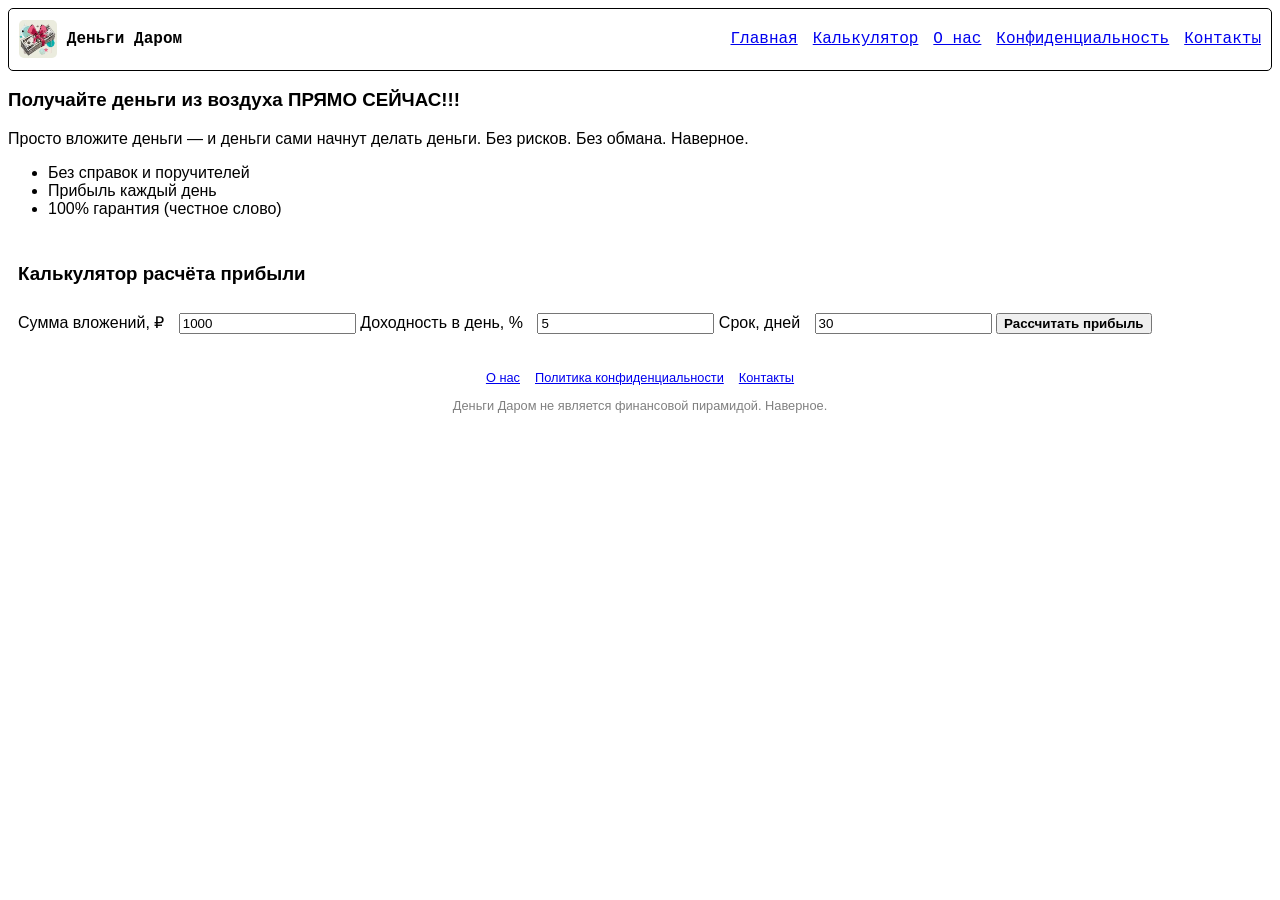
<file: index.html>
<!DOCTYPE html>
<html>
    <head>
        <title>ДеньгиДаром</title>
        <link rel="stylesheet" href="./index.css">
    </head>
    <body>
        <div class="header">
            <img class="logo" src="./logo.jpg" alt="logo">
            <h4>Деньги Даром</h4>
            <nav class="nav">
                <a href="index.html">Главная</a>
                <a href="index.html#calc">Калькулятор</a>
                <a href="about.html">О нас</a>
                <a href="privacy.html">Конфиденциальность</a>
                <a href="contacts.html">Контакты</a>
            </nav>
        </div>
        <div class="main">
            <h3>Получайте деньги из воздуха ПРЯМО СЕЙЧАС!!!</h3>
            <p>Просто вложите деньги — и деньги сами начнут делать деньги. Без рисков. Без обмана. Наверное.</p>
            <ul>
                <li>Без справок и поручителей</li>
                <li>Прибыль каждый день</li>
                <li>100% гарантия (честное слово)</li>
            </ul>
        </div>
        <div class="calc" id="calc">
            <h3>Калькулятор расчёта прибыли</h3>
            <label>Сумма вложений, ₽
                <input id="amount" type="number" value="1000" min="0">
            </label>
            <label>Доходность в день, %
                <input id="rate" type="number" value="5" min="0">
            </label>
            <label>Срок, дней
                <input id="days" type="number" value="30" min="0">
            </label>
            <button id="calcBtn">Рассчитать прибыль</button>
            <p id="result"></p>
        </div>
        <div class="footer">
            <nav class="nav">
                <a href="about.html">О нас</a>
                <a href="privacy.html">Политика конфиденциальности</a>
                <a href="contacts.html">Контакты</a>
            </nav>
            <p>Деньги Даром не является финансовой пирамидой. Наверное.</p>
        </div>
        <script src="./index.js"></script>
    </body>
</html>
</file>
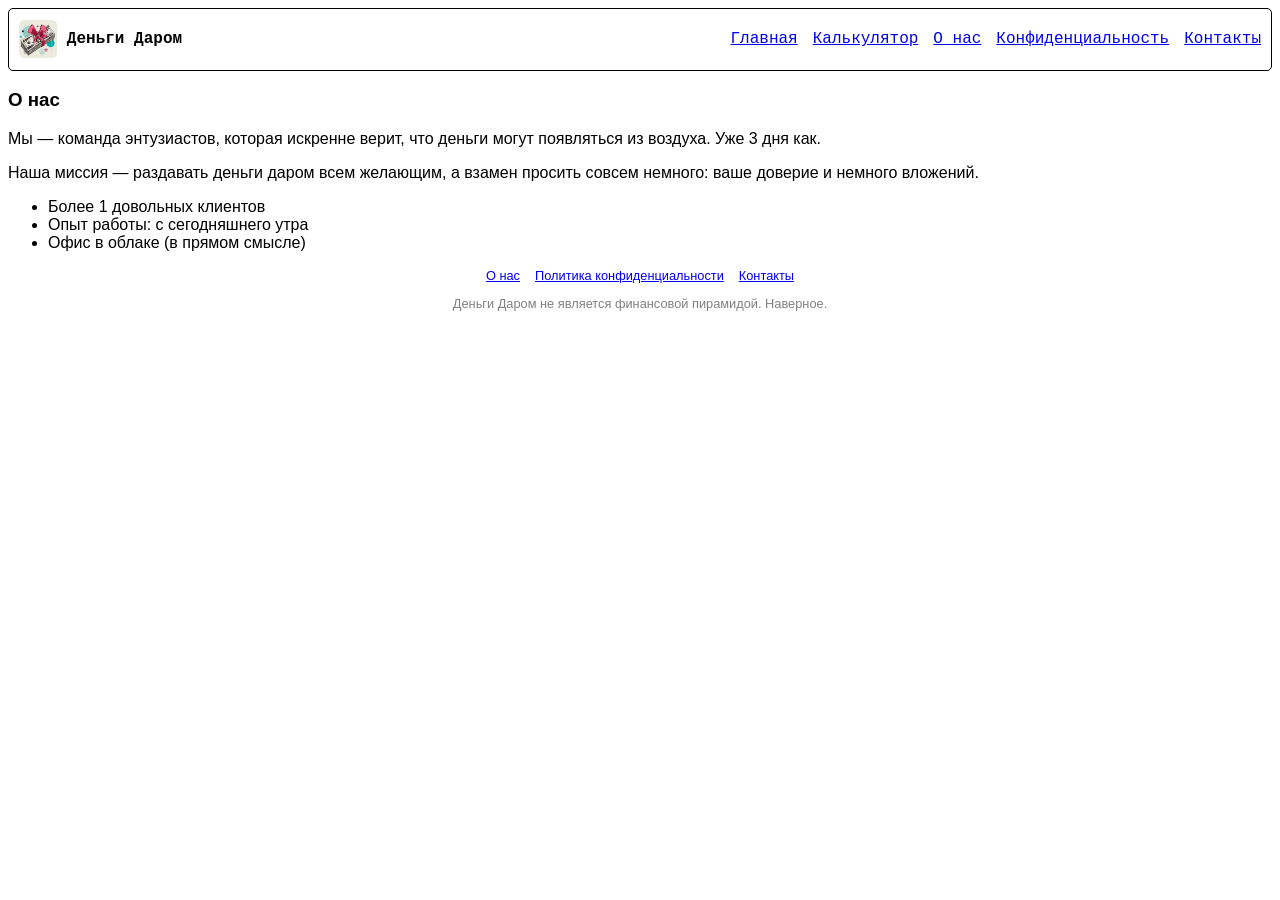
<file: about.html>
<!DOCTYPE html>
<html>
    <head>
        <title>О нас — ДеньгиДаром</title>
        <link rel="stylesheet" href="./index.css">
    </head>
    <body>
        <div class="header">
            <img class="logo" src="./logo.jpg" alt="logo">
            <h4>Деньги Даром</h4>
            <nav class="nav">
                <a href="index.html">Главная</a>
                <a href="index.html#calc">Калькулятор</a>
                <a href="about.html">О нас</a>
                <a href="privacy.html">Конфиденциальность</a>
                <a href="contacts.html">Контакты</a>
            </nav>
        </div>
        <div class="page">
            <h3>О нас</h3>
            <p>Мы — команда энтузиастов, которая искренне верит, что деньги могут появляться из воздуха. Уже 3 дня как.</p>
            <p>Наша миссия — раздавать деньги даром всем желающим, а взамен просить совсем немного: ваше доверие и немного вложений.</p>
            <ul>
                <li>Более 1 довольных клиентов</li>
                <li>Опыт работы: с сегодняшнего утра</li>
                <li>Офис в облаке (в прямом смысле)</li>
            </ul>
        </div>
        <div class="footer">
            <nav class="nav">
                <a href="about.html">О нас</a>
                <a href="privacy.html">Политика конфиденциальности</a>
                <a href="contacts.html">Контакты</a>
            </nav>
            <p>Деньги Даром не является финансовой пирамидой. Наверное.</p>
        </div>
    </body>
</html>
</file>
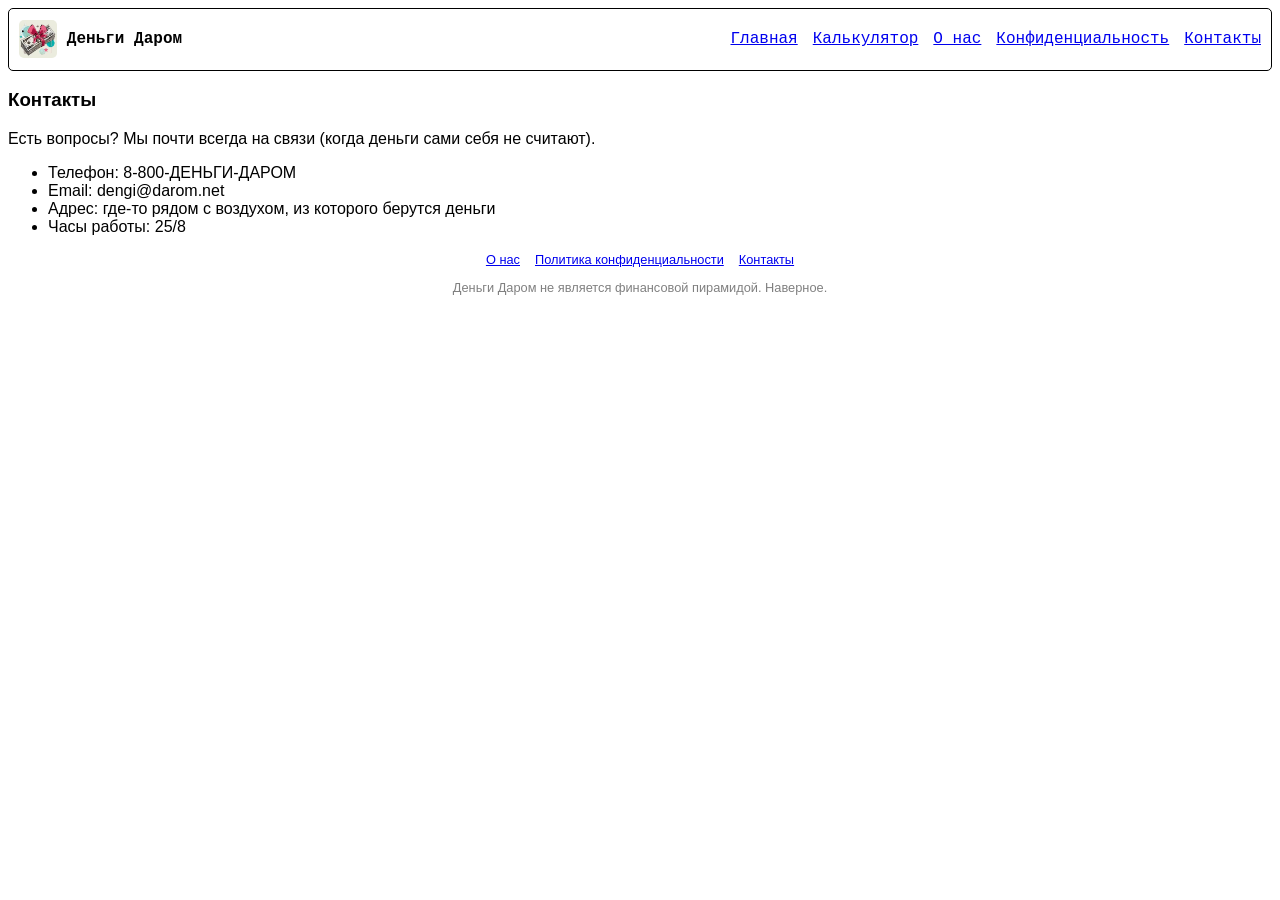
<file: contacts.html>
<!DOCTYPE html>
<html>
    <head>
        <title>Контакты — ДеньгиДаром</title>
        <link rel="stylesheet" href="./index.css">
    </head>
    <body>
        <div class="header">
            <img class="logo" src="./logo.jpg" alt="logo">
            <h4>Деньги Даром</h4>
            <nav class="nav">
                <a href="index.html">Главная</a>
                <a href="index.html#calc">Калькулятор</a>
                <a href="about.html">О нас</a>
                <a href="privacy.html">Конфиденциальность</a>
                <a href="contacts.html">Контакты</a>
            </nav>
        </div>
        <div class="page">
            <h3>Контакты</h3>
            <p>Есть вопросы? Мы почти всегда на связи (когда деньги сами себя не считают).</p>
            <ul>
                <li>Телефон: 8-800-ДЕНЬГИ-ДАРОМ</li>
                <li>Email: dengi@darom.net</li>
                <li>Адрес: где-то рядом с воздухом, из которого берутся деньги</li>
                <li>Часы работы: 25/8</li>
            </ul>
        </div>
        <div class="footer">
            <nav class="nav">
                <a href="about.html">О нас</a>
                <a href="privacy.html">Политика конфиденциальности</a>
                <a href="contacts.html">Контакты</a>
            </nav>
            <p>Деньги Даром не является финансовой пирамидой. Наверное.</p>
        </div>
    </body>
</html>
</file>
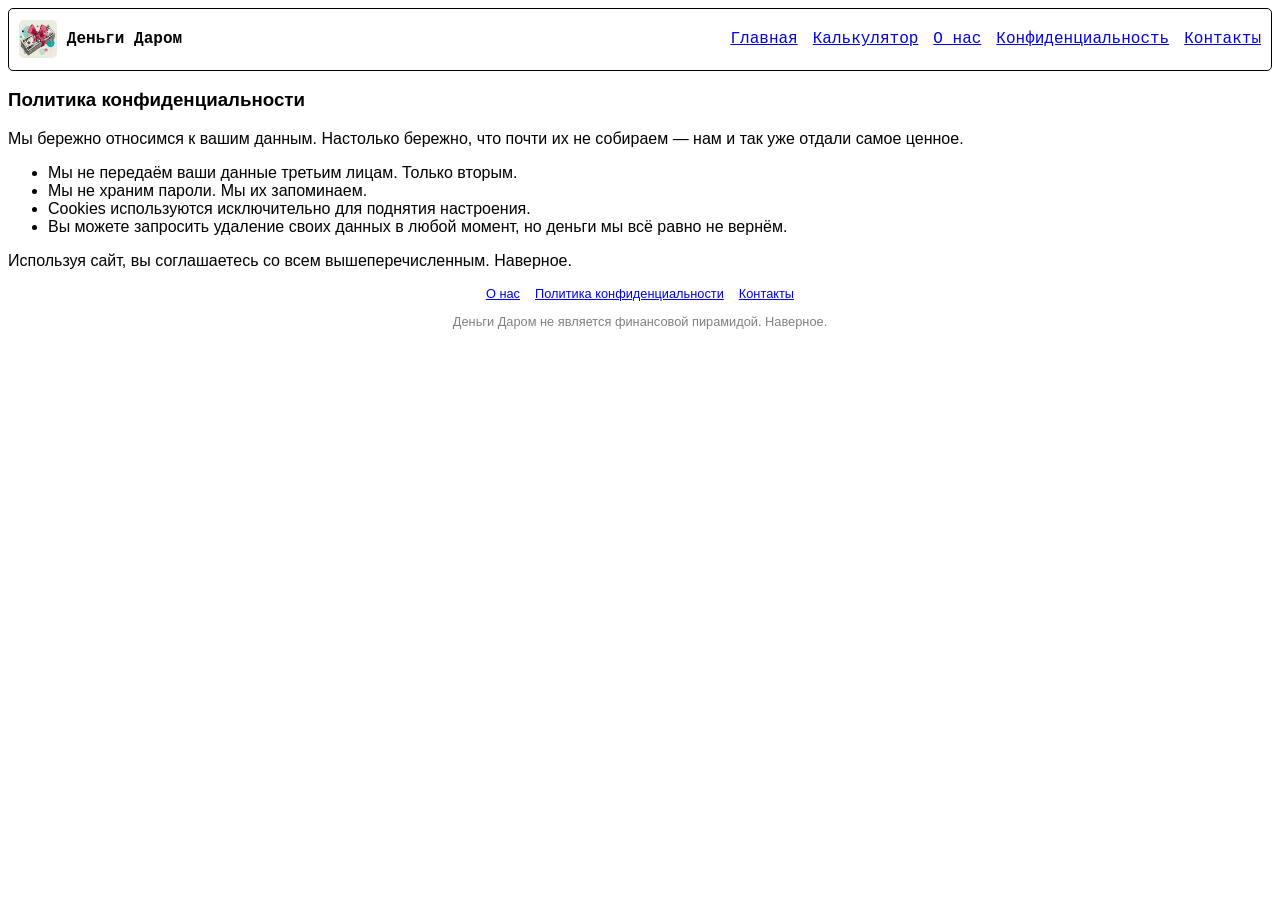
<file: privacy.html>
<!DOCTYPE html>
<html>
    <head>
        <title>Политика конфиденциальности — ДеньгиДаром</title>
        <link rel="stylesheet" href="./index.css">
    </head>
    <body>
        <div class="header">
            <img class="logo" src="./logo.jpg" alt="logo">
            <h4>Деньги Даром</h4>
            <nav class="nav">
                <a href="index.html">Главная</a>
                <a href="index.html#calc">Калькулятор</a>
                <a href="about.html">О нас</a>
                <a href="privacy.html">Конфиденциальность</a>
                <a href="contacts.html">Контакты</a>
            </nav>
        </div>
        <div class="page">
            <h3>Политика конфиденциальности</h3>
            <p>Мы бережно относимся к вашим данным. Настолько бережно, что почти их не собираем — нам и так уже отдали самое ценное.</p>
            <ul>
                <li>Мы не передаём ваши данные третьим лицам. Только вторым.</li>
                <li>Мы не храним пароли. Мы их запоминаем.</li>
                <li>Cookies используются исключительно для поднятия настроения.</li>
                <li>Вы можете запросить удаление своих данных в любой момент, но деньги мы всё равно не вернём.</li>
            </ul>
            <p>Используя сайт, вы соглашаетесь со всем вышеперечисленным. Наверное.</p>
        </div>
        <div class="footer">
            <nav class="nav">
                <a href="about.html">О нас</a>
                <a href="privacy.html">Политика конфиденциальности</a>
                <a href="contacts.html">Контакты</a>
            </nav>
            <p>Деньги Даром не является финансовой пирамидой. Наверное.</p>
        </div>
    </body>
</html>
</file>
<file: index.css>
.header {
    display: flex;
    flex-direction: row;
    align-items: center;
    border: black 1px solid;
    border-radius: 5px;
    font-family: 'Courier New', Courier, monospace;
    .logo {
        margin: 5px 10px 5px 10px;
        max-width: 3%;
        max-height: 3%;
        border-radius: 5px;
    }
    .nav {
        display: flex;
        gap: 15px;
        margin-left: auto;
        margin-right: 10px;
    }
}
.page {
    font: 1em sans-serif;
}
.footer {
    .nav {
        display: flex;
        justify-content: center;
        gap: 15px;
        margin-bottom: 5px;
    }
}
.main {
    font: 1em sans-serif;
}
.calc {
    font: 1em sans-serif;
    padding: 10px;
    margin: 10px 0;
    .calc label {
        display: block;
        margin: 8px 0;
    }
    input {
        margin-left: 10px;
    }
    button {
        margin-top: 10px;
        font-weight: bold;
    }
    #result {
        font-weight: bold;
    }
}
.footer {
    font: 0.8em sans-serif;
    text-align: center;
    color: gray;
}
</file>
